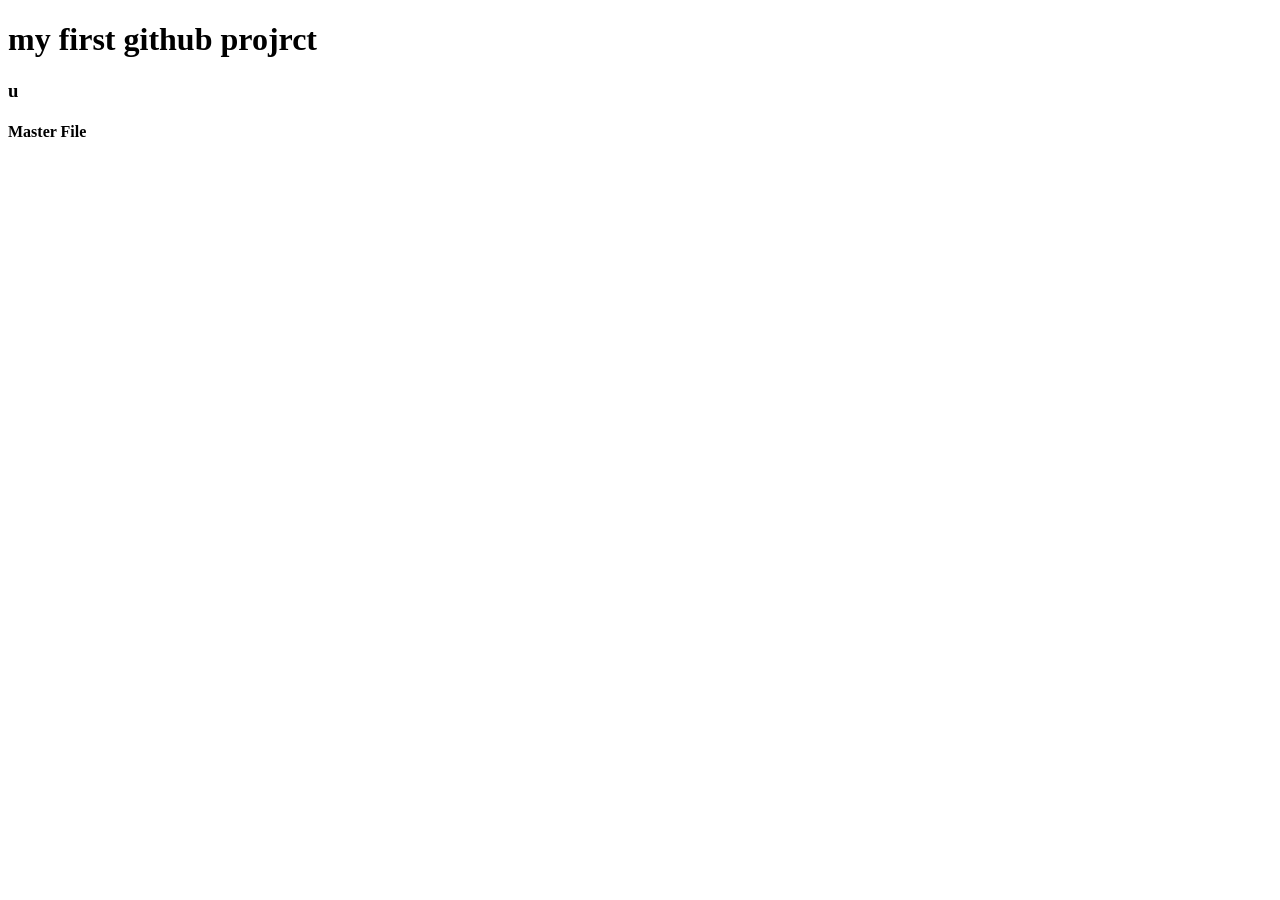
<file: index.html>
<!DOCTYPE html>
<html lang="en">
<head>
    <meta charset="UTF-8">
    <meta http-equiv="X-UA-Compatible" content="IE=edge">
    <meta name="viewport" content="width=
    , initial-scale=1.0">
    <title>Document</title>
</head>
<body>
    <h1>my first github projrct </h1>
    <h3>u</h3>
    <h4>Master File</h4>
</body>
</html>
</file>
